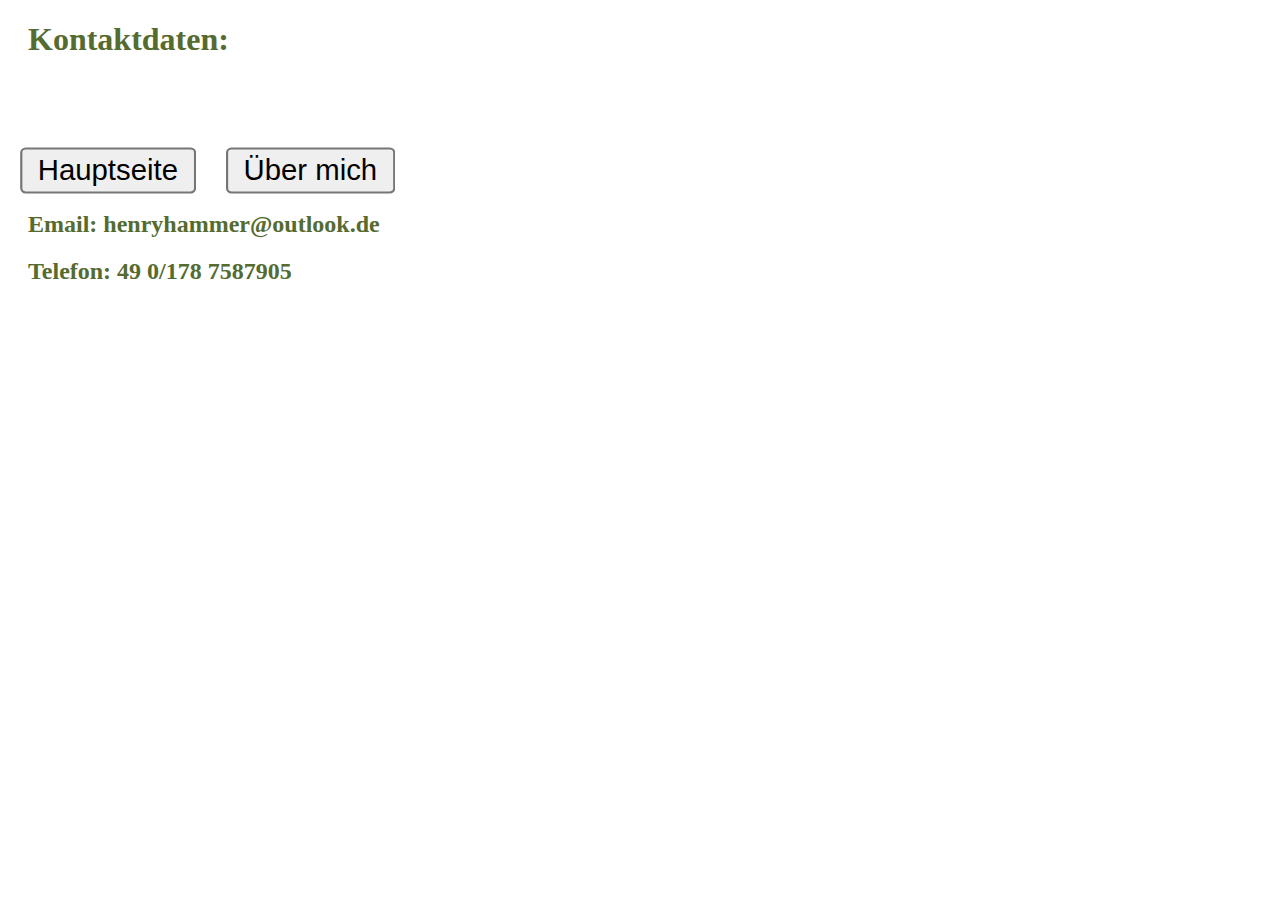
<file: KontaktierenWebsiteCode.html>
<!DOCTYPE html>
<html>

<head>
    <title>Kontaktieren</title>
    <link rel="stylesheet" href="FirstCssProgram.css">
</head>

<body>
    
    <h1 class="KontaktDaten">Kontaktdaten:</h1>
    <a href="MainWebsiteCode.html"><button class="ToMainBtn">Hauptseite</button></a>
    <a href="ÜberMichWebsiteCode.html"><button class="ToÜberMichSubBtn">Über mich</button></a>
    <br> <br> <br> <br> <br> <br>
    
    
    <h2 class="ContactMeInfo">Email: henryhammer@outlook.de</h2>
    <h2 class="ContactMeInfo">Telefon: 49 0/178 7587905</h2>

</body>

</html>
</file>
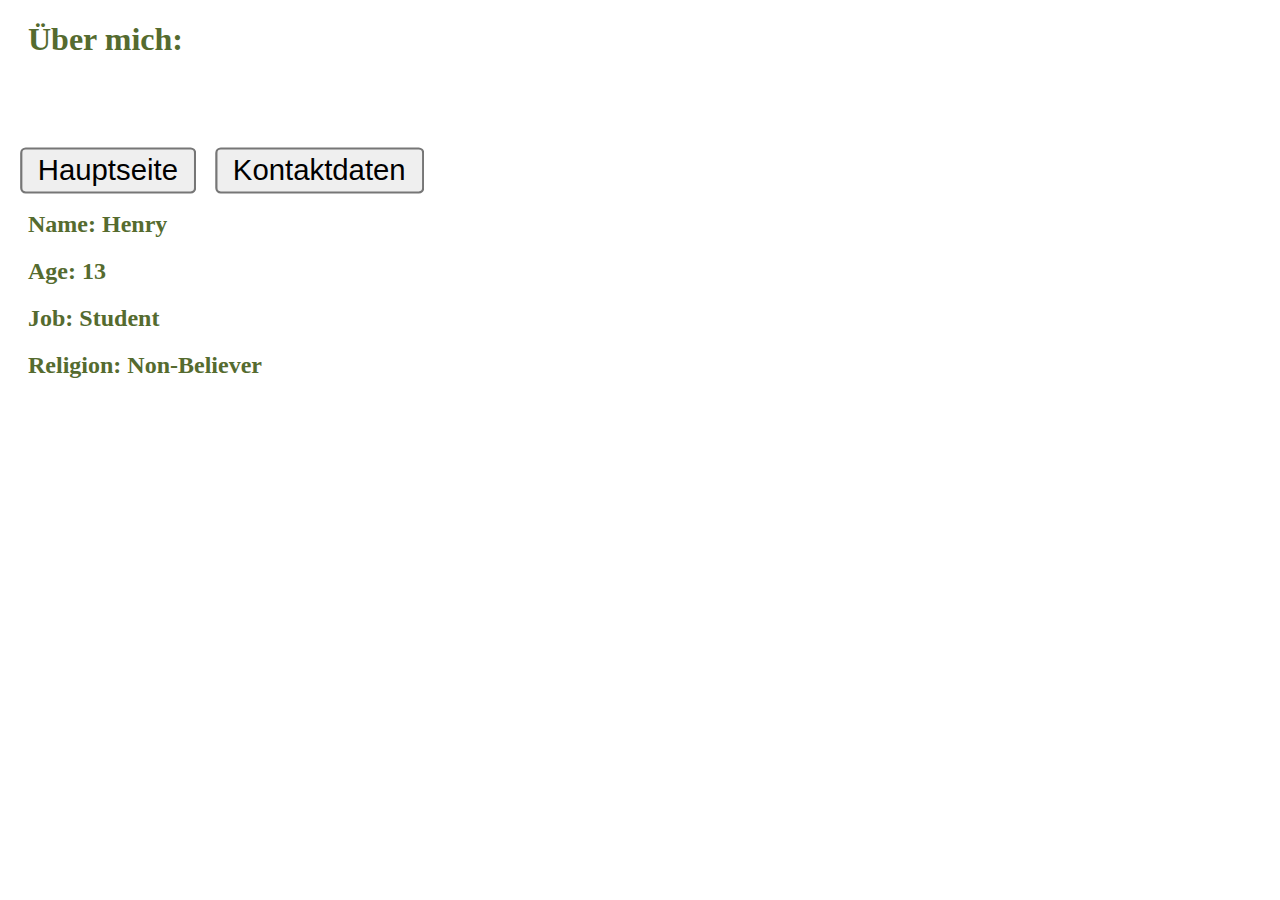
<file: ÜberMichWebsiteCode.html>
<!DOCTYPE html>
<html>

<head>
    <meta charset="utf-8">
    <title>Über mich</title>
    <link rel="stylesheet" href="FirstCssProgram.css"> 
</head>
<body>
    
    <h1 class="AboutMeInfo">Über mich:</h1>
    <a href="MainWebsiteCode.html"><button class="ToMainBtn">Hauptseite</button></a>
    <a href="KontaktierenWebsiteCode.html"><button class="ToKontaktSubBtn">Kontaktdaten</button></a> 
    <br> <br> <br> <br> <br> <br>

    
    <h2 class="AboutMeInfo">Name: Henry</h2>
    <h2 class="AboutMeInfo">Age: 13</h2>
    <h2 class="AboutMeInfo">Job: Student</h2>
    <h2 class="AboutMeInfo">Religion: Non-Believer</h2>

    

</body>
</html>
</file>
<file: FirstCssProgram.css>
.MainCodeTitle
    {
            text-decoration: underline;
    }
    
    .ToÜberMichBtn
    {
            transform: scale(3);
    }

    .ToÜberMichBtn
    {
            position: relative;
            left: 80px;
            top: 30px;
            color: darkolivegreen;
    }

    .ToÜberMichBtn:hover
    {
            transform: scale(3.1);
    }

    .ToÜberMichBtn
    {
            transition: all 0.5s;
    }
        
    .ToMainBtn
    {
            transform: scale(2.2);
    }

    .ToMainBtn
    {
            position: relative;
            left: 60px;
            top: 80px;
    }

    .ToMainBtn:hover
    {
            transform: scale(2.3);
    }

    .ToMainBtn
    {
            transition: all 0.5s;
    }
        

    .AboutMeInfo
    {
            position: relative;
            left: 20px;
            color: darkolivegreen;
            
    }

    .ToKontaktBtn
    {
            position: relative;
            transform: scale(3);
            top: 30px;
            left: 270px;
            color: darkolivegreen;
            
    }
        .ToKontaktBtn:hover
    {
            transform: scale(3.1);
    }

        .ToKontaktBtn
    {
            transition: all 0.5s;
    }

    .ContactMeInfo
    {
            position: relative;
            left: 20px;
            color:darkolivegreen;
    }

    .KontaktDaten
    {
            position: relative;
            left: 20px;
            color: darkolivegreen;
    }

    .ToKontaktSubBtn
    {
            position: relative;
            transform: scale(2.2);
            left: 180px;
            top: 80px;
    }

    .ToKontaktSubBtn:hover
    {
            transform: scale(2.3);
    }

    .ToKontaktSubBtn
    {
        transition: all 0.5s;
    }

    .ToÜberMichSubBtn
    {
        font-display: flex;
            position: relative;
            transform: scale(2.2);
            left: 180px;
            top: 80px;
    }

    .ToÜberMichSubBtn:hover
    {
        transform: scale(2.3);
    }

    .ToÜberMichSubBtn
    {
        transition: all 0.5s;
    }
</file>
